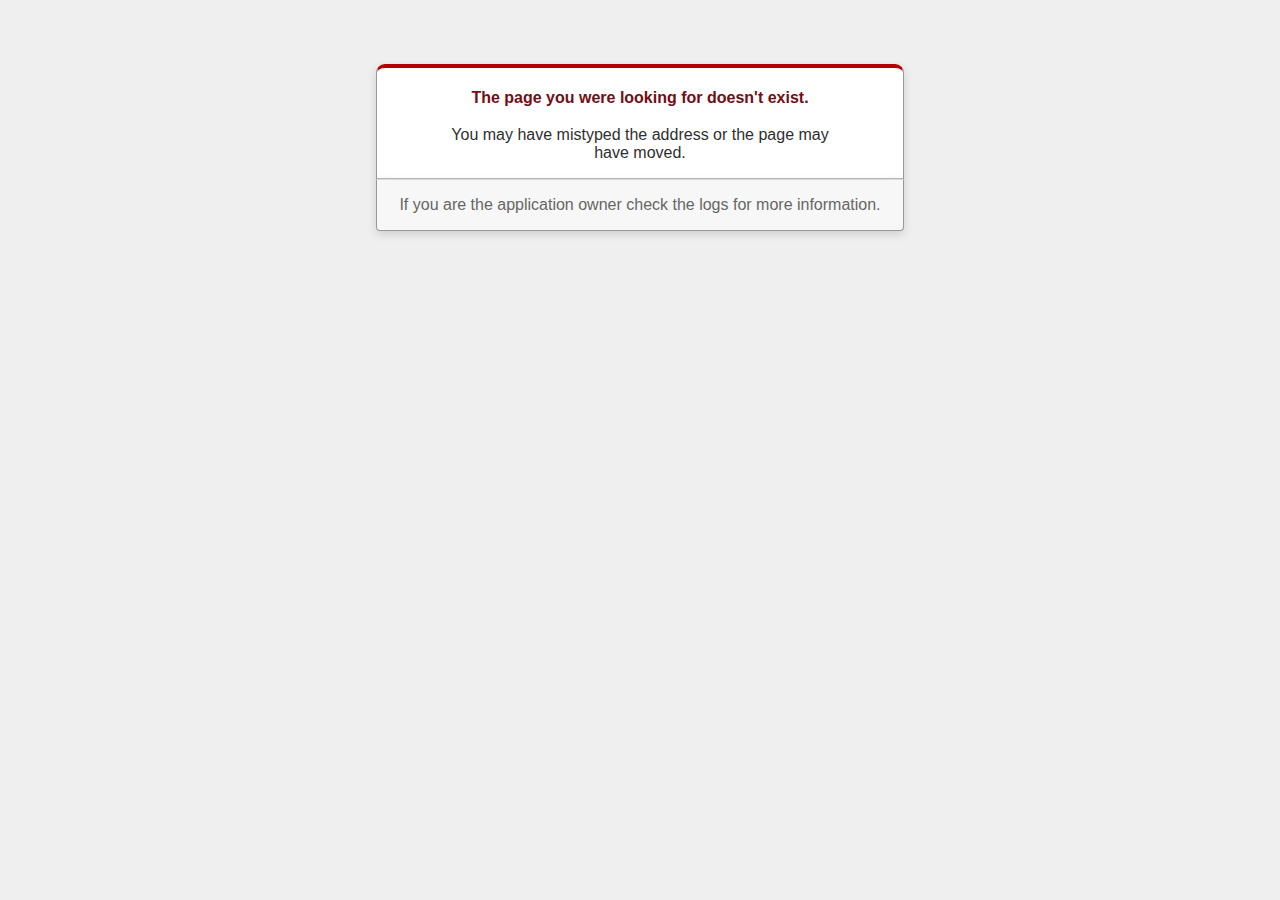
<file: assets/assets/arrow.html>
<!DOCTYPE html>
<html>
<head>
  <title>The page you were looking for doesn't exist (404)</title>
  <meta name="viewport" content="width=device-width,initial-scale=1">
  <style>
  body {
    background-color: #EFEFEF;
    color: #2E2F30;
    text-align: center;
    font-family: arial, sans-serif;
    margin: 0;
  }

  div.dialog {
    width: 95%;
    max-width: 33em;
    margin: 4em auto 0;
  }

  div.dialog > div {
    border: 1px solid #CCC;
    border-right-color: #999;
    border-left-color: #999;
    border-bottom-color: #BBB;
    border-top: #B00100 solid 4px;
    border-top-left-radius: 9px;
    border-top-right-radius: 9px;
    background-color: white;
    padding: 7px 12% 0;
    box-shadow: 0 3px 8px rgba(50, 50, 50, 0.17);
  }

  h1 {
    font-size: 100%;
    color: #730E15;
    line-height: 1.5em;
  }

  div.dialog > p {
    margin: 0 0 1em;
    padding: 1em;
    background-color: #F7F7F7;
    border: 1px solid #CCC;
    border-right-color: #999;
    border-left-color: #999;
    border-bottom-color: #999;
    border-bottom-left-radius: 4px;
    border-bottom-right-radius: 4px;
    border-top-color: #DADADA;
    color: #666;
    box-shadow: 0 3px 8px rgba(50, 50, 50, 0.17);
  }
  </style>
</head>

<body>
  <!-- This file lives in public/404.html -->
  <div class="dialog">
    <div>
      <h1>The page you were looking for doesn't exist.</h1>
      <p>You may have mistyped the address or the page may have moved.</p>
    </div>
    <p>If you are the application owner check the logs for more information.</p>
  </div>
</body>
</html>
</file>
